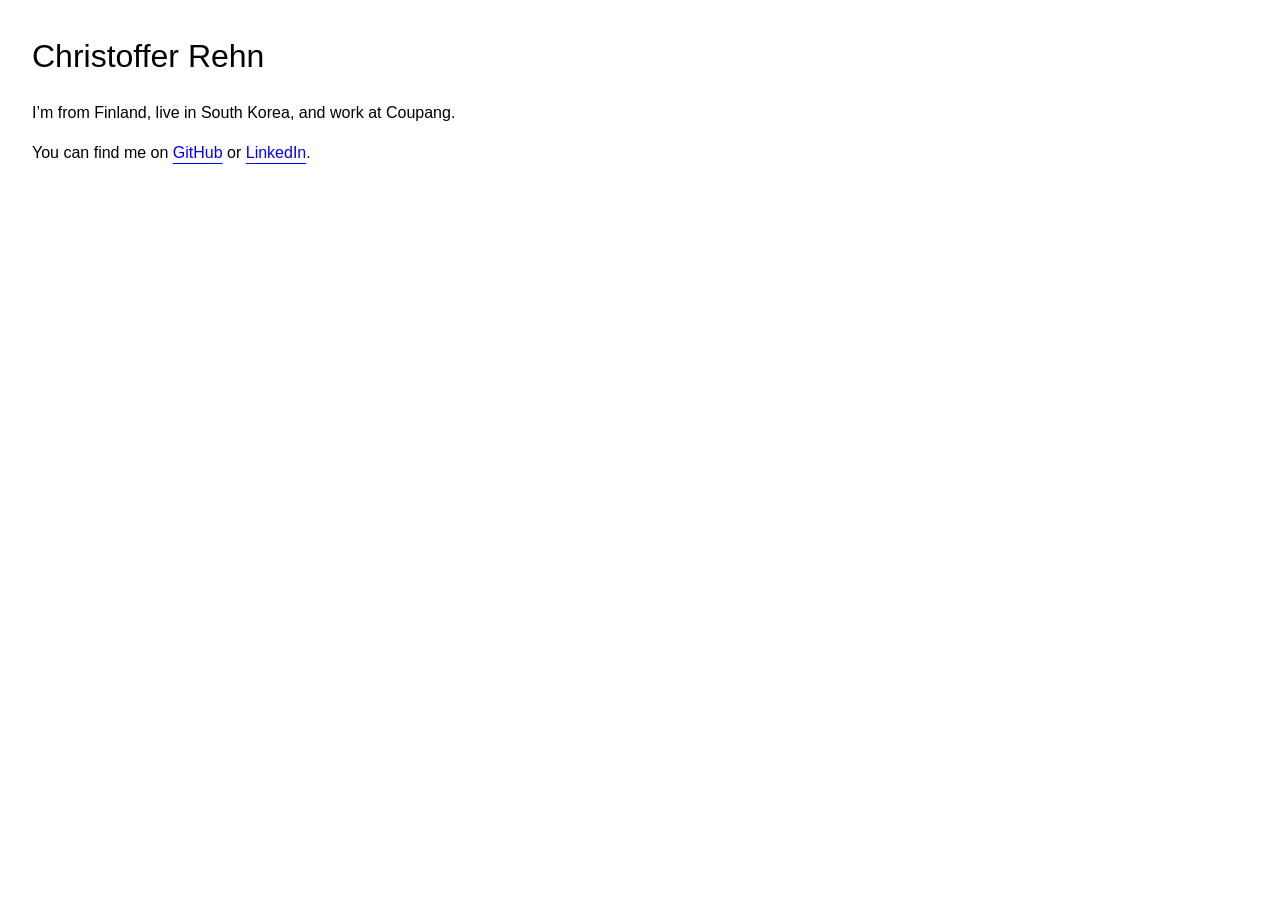
<file: docs/index.html>
<!doctype html>
<html lang="en">

<head>
  <meta charset="utf-8">
  <meta name="viewport" content="width=device-width, initial-scale=1">
  <link rel="stylesheet" href="style.css">
  <title>Christoffer Rehn</title>
</head>

<body>
  <h1>Christoffer Rehn</h1>
  <p>I&rsquo;m from Finland, live in South Korea, and work at Coupang.</p>
  <p>You can find me on <a href="https://github.com/hoffa">GitHub</a> or <a href="https://www.linkedin.com/in/christofferrehn/">LinkedIn</a>.</p>
</body>

</html>
</file>
<file: docs/style.css>
body {
    font-family: sans-serif;
    margin: 2em;
    line-height: 1.5;
    color: black;
    background-color: white;
}

a {
    text-underline-offset: 0.3em;
    text-decoration-thickness: 0.05em;
    color: blue;
}

a:hover {
    text-decoration-thickness: 0.1em;
}

h1, h2, h3, h4, h5, h6 {
    font-weight: normal;
}
</file>
